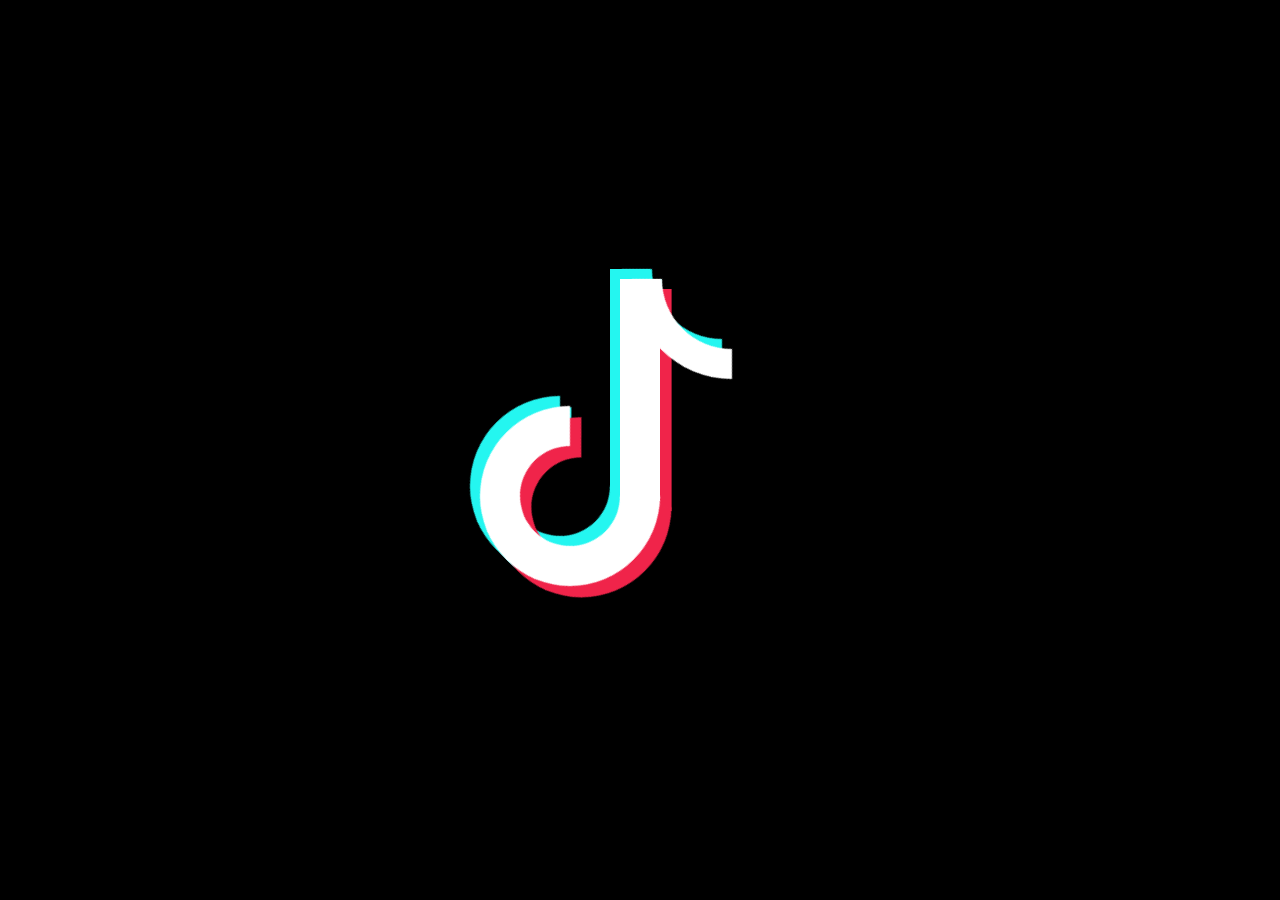
<file: LOGO DE TIKTOK/index.html>
<!DOCTYPE html>
<html lang="en">
<head>
    <meta charset="UTF-8">
    <meta http-equiv="X-UA-Compatible" content="IE=edge">
    <meta name="viewport" content="width=device-width, initial-scale=1.0">
    <link rel="stylesheet" href="estilos.css">
    <title>logo de tiktok</title>
</head>
<body>
    <div class="tiktok"></div>
</body>
</html>
</file>
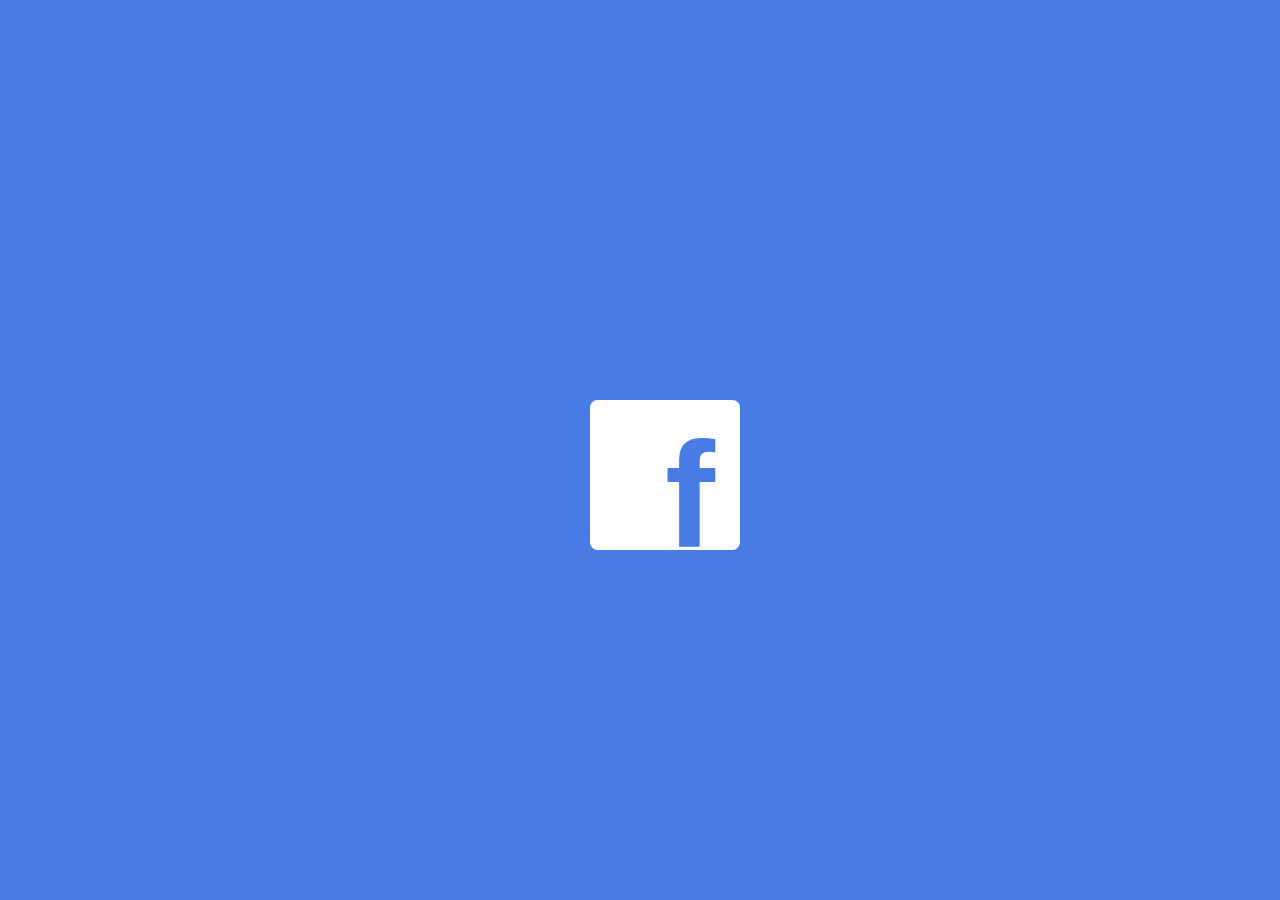
<file: LOGO FACEBOOK/index.html>
<!DOCTYPE html>
<html lang="en">
<head>
    <meta charset="UTF-8">
    <meta http-equiv="X-UA-Compatible" content="IE=edge">
    <meta name="viewport" content="width=device-width, initial-scale=1.0">
    <link rel="stylesheet" href="estilos.css">
    <title>Logo de FaceBook</title>
</head>
<body>
     <!-- En este div iran las clases de CSS -->
    <div class="root">

    </div>
</body>
</html>
</file>
<file: LOGO DE TIKTOK/estilos.css>
body{
    background: black;
    margin: 0px;
    padding: 0px;
    top: 50%;
    left: 50%;
    position: absolute;
    transform: translate(-50%, -50%);
}

.tiktok{
    position: relative;
    width: 40px;
    height: 222px;
    margin: 100px auto;
    z-index: 1;
    background-color: #ffffff;
    filter: drop-shadow(-10px -10px 0 #24f6f0);
    box-shadow: 11.6px 10px 0 0 #f0244a;
    top: -60px;
}

.tiktok::before{
    content: "";
    position: absolute;
    width: 100px;
    height: 100px;
    border: 40px solid #ffffff;
    border-top: 40px solid transparent;
    border-radius: 50%;
    top: 127px;
    left: -140px;
    transform: rotate(45deg);
    filter: drop-shadow(16px 0px 0 #f0244a);

}

.tiktok::after{
    content: "";
    position: absolute;
    width: 140px;
    height: 140px;
    border: 30px solid white;
    border-right: 30px solid transparent;
    border-top: 30px solid transparent;
    border-left: 30px solid transparent;
    top: -100px;
    right: -172px;
    border-radius: 100%;
    transform: rotate(45deg);
    z-index: -10;
    filter: drop-shadow(14px, 0 0 #f0244a);
}
</file>
<file: LOGO FACEBOOK/estilos.css>
body{
    background-color: #487ce4;
}

.root{
    background-color: #ffffff;
    width: 150px;
    height: 150px;
    border-radius: 5%;
    display: block;
    position: absolute;
    left: 50%;
    top: 50%;
    margin:  -50px 0 0 -50px;
}

.root::after {
    color: #487ce4;
    content:  "f";
    display: block;
    font-family: Facebook Letter Faces, Arial;
    font-size: 150px;
    font-weight: bold;
    margin:  6% 0 0 50%;
}

.root:hover {
   box-shadow: 0px 0px 7px rgba(255,250,250,0.90);
   cursor: pointer;
}
</file>
